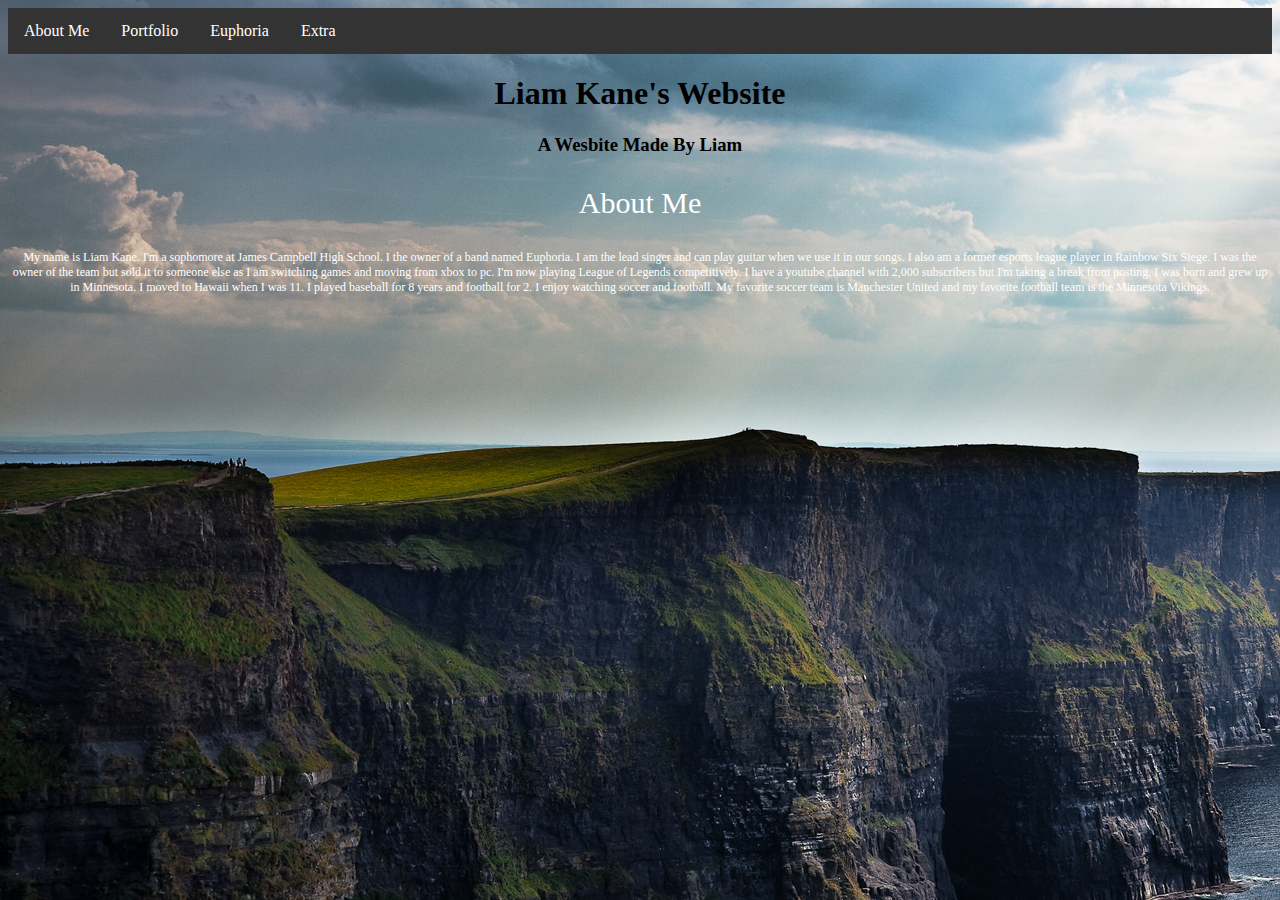
<file: index.html>
<!DOCTYPE html>
<html>
<head>
  <link rel="stylesheet" type="text/css" href="main.css">
</head>
<body>

<ul>
  <li><a class="active" href="https://euphoriaoxi.github.io/index.html">About Me</a></li>
  <li><a href="https://euphoriaoxi.github.io/portfolio.html">Portfolio</a></li>
  <li><a href="https://euphoriaoxi.github.io/euphoria.html">Euphoria</a></li>
  <li><a href="https://www.youtube.com/tmroxi?view_as=subscriber?sub_confirmation=1">Extra</a>
    
</ul>
    
    <title>Liam Kane's Website</title>
    


<body>

    
    <center><h1>Liam Kane's Website</h1></center>
    <center><h3>A Wesbite Made By Liam</h3></center>
 

  
  <html>
<head>
</head>
<body>

    
    
    
    
    <center><p id="GivemeanA">About Me</p></center>
    
    <center><p>My name is Liam Kane. I'm a sophomore at James Campbell High School. I the owner of a band named Euphoria. I am the lead singer and can play guitar when we use it in our songs. I also am a former esports league player in Rainbow Six Siege. I was the owner of the team but sold it to someone else as I am switching games and moving from xbox to pc. I'm now playing League of Legends competitively. I have a youtube channel with 2,000 subscribers but I'm taking a break from posting. I was born and grew up in Minnesota. I moved to Hawaii when I was 11. I played baseball for 8 years and football for 2. I enjoy watching soccer and football. My favorite soccer team is Manchester United and my favorite football team is the Minnesota Vikings. </p></center>
    
    
    
   <iframe width="100%" height="300" scrolling="no" frameborder="no" allow="autoplay" src="https://w.soundcloud.com/player/?url=https%3A//api.soundcloud.com/tracks/599734020&color=%23ff5500&auto_play=false&hide_related=false&show_comments=true&show_user=true&show_reposts=false&show_teaser=true&visual=true"></iframe> 
    
    
</body>
</html>
</file>
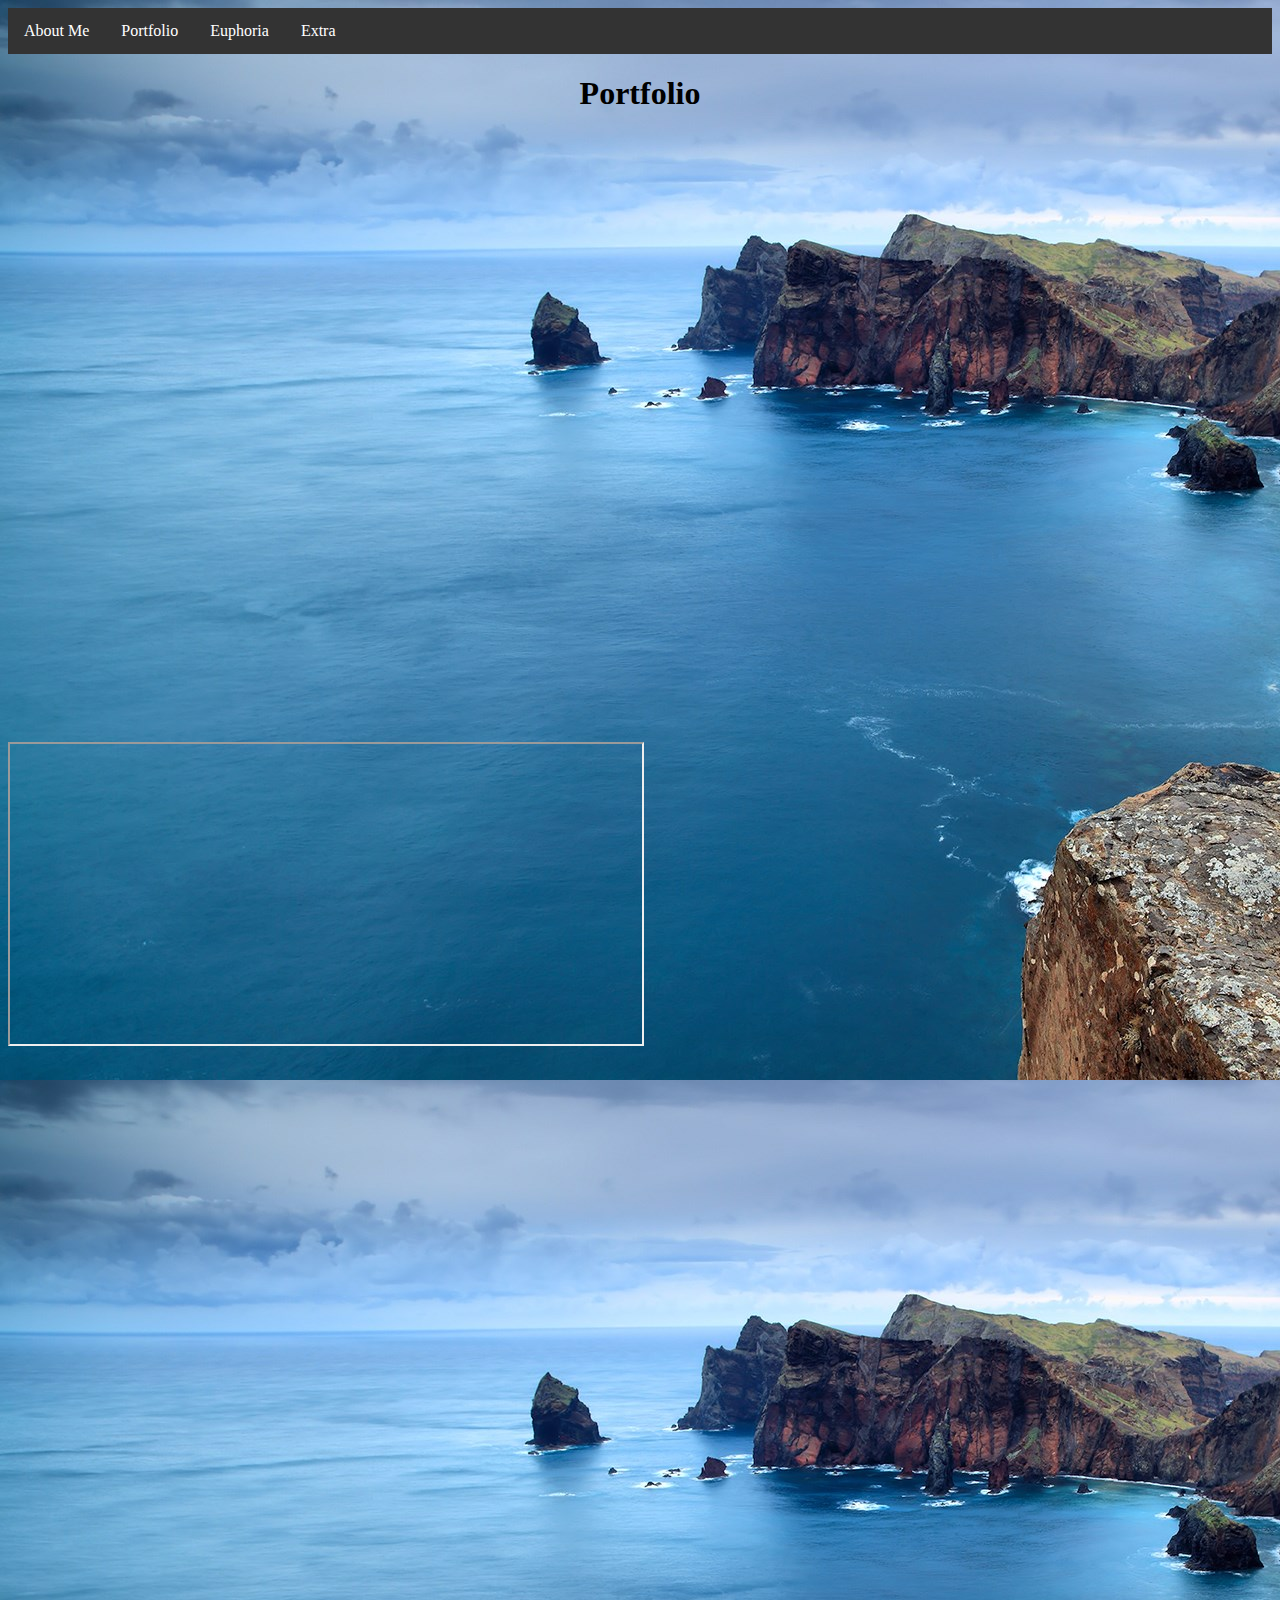
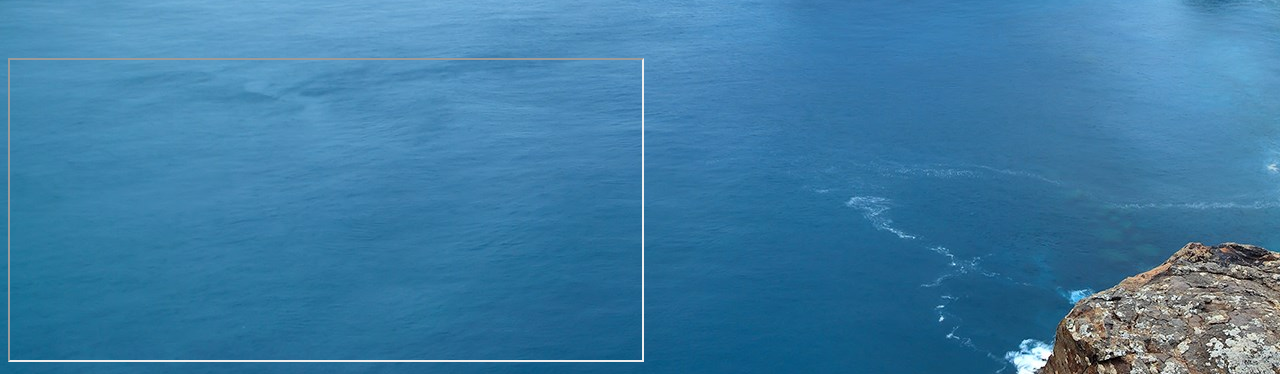
<file: portfolio.html>
<!DOCTYPE html>
<html>
<head>
    
  <link rel="stylesheet" href="portfolio.css">  
   <ul>
  <li><a  href="https://euphoriaoxi.github.io/index.html">About Me</a></li>
  <li><a class="active" href="https://euphoriaoxi.github.io/portfolio.html">Portfolio</a></li>
  <li><a href="https://euphoriaoxi.github.io/euphoria.html">Euphoria</a></li>
  <li><a href="https://www.youtube.com/tmroxi?view_as=subscriber?sub_confirmation=1">Extra</a>
    
</ul> 
    
    <center><h1>Portfolio</h1></center>
    
   <iframe id= "scratch game" src="https://scratch.mit.edu/projects/331917611/embed" allowtransparency="true" width="50%" height="300px" frameborder="0" scrolling="no" allowfullscreen></iframe>
    
    <iframe id="password generator" width="50%" height="300px"src="https://docs.google.com/document/d/e/2PACX-1vStu1Lt5G6LL9tHJPZplCF9YYnZdcaEWaDIlOaM9ZxMaeJZZ1VnZxKJ2MAn-EWbIU_0uD6URQeP9Htm/pub?embedded=true" frameborder="0"> 
    </iframe>
    
    <iframe src="https://drive.google.com/file/d/15fGmOThP3XRWOfxRgEj9dzKQXeM1BlgG/preview" width="50%" height="300px"></iframe>
    
   <iframe id= "interactive story" height="300px" width="50%" src="https://repl.it/@hnlcory/interactiveStory?lite=true" scrolling="no" frameborder="no" allowtransparency="true" allowfullscreen="true" sandbox="allow-forms allow-pointer-lock allow-popups allow-same-origin allow-scripts allow-modals"></iframe>
    
<iframe id= "mobile game" src="https://docs.google.com/presentation/d/e/2PACX-1vSzT18BwQF22sAjX-FENCxSPr0_DESJO1F1Lyc1UaTZYUAegB_r161vpn3RdYLzI-WGGpwDsOOFzpBD/embed?start=false&loop=false&delayms=3000" frameborder="0" width="50%" height="300px" ></iframe>
    
<iframe width="50%" height="300px" src="https://earsketch.gatech.edu/earsketch2/#?sharing=xHX2vcTo2FDry8werk0hsw&embedded=true"></iframe>
    
    
    
    
    
    
    
    
    
    
    
    
    
    
    
    
    
    
    
    </head>
</html>
</file>
<file: main.css>
body  {
  background-image: url("cliff-9.jpg");
  background-color: #cccccc;
}

div.a {
  font-size: 15px;
}

#GivemeanA {
font-size: 30px;
    color: white;
    
}

p {
    font-size: 12px;
    color: white;
}
ul {
  list-style-type: none;
  margin: 0;
  padding: 0;
  overflow: hidden;
  background-color: #333;
}

li {
  float: left;
}

li a {
  display: block;
  color: white;
  text-align: center;
  padding: 14px 16px;
  text-decoration: none;
}

li a:hover {
  background-color: #111;
}
div.a {
  font-size: 15px;
}
div.b {
  font-size: large;
}
div.c {
  font-size: 150%;
}
</file>
<file: portfolio.css>
body  {
  background-image: url("cliff-water.jpg");
  background-color: #cccccc;
}

ul {
  list-style-type: none;
  margin: 0;
  padding: 0;
  overflow: hidden;
  background-color: #333;
}

li {
  float: left;
}

li a {
  display: block;
  color: white;
  text-align: center;
  padding: 14px 16px;
  text-decoration: none;
}

li a:hover {
  background-color: #111;
}
div.a {
  font-size: 15px;
}
div.b {
  font-size: large;
}
div.c {
  font-size: 150%;
}
</file>
